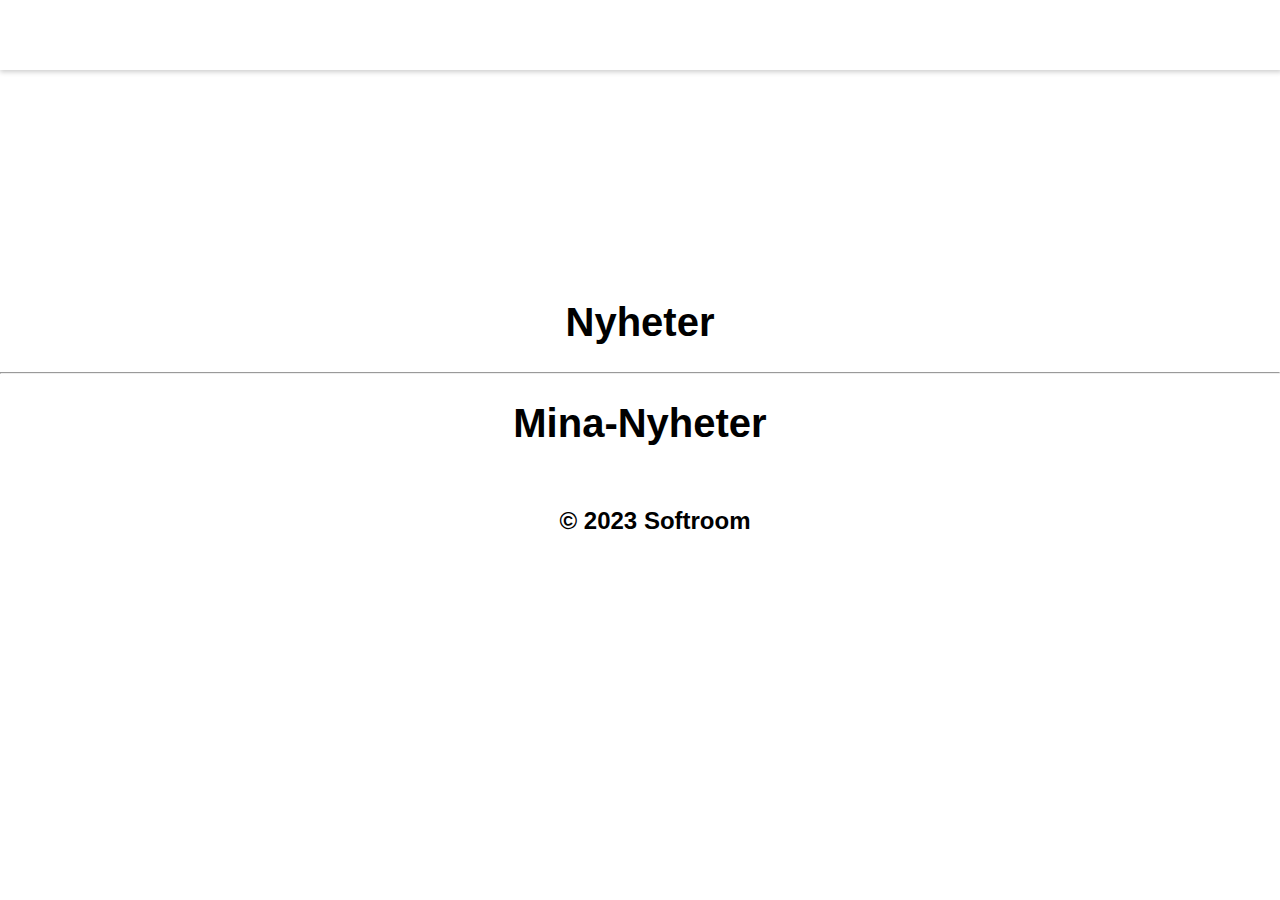
<file: admin/index.html>
<!DOCTYPE html>
<html lang="en">
<head>
    <meta charset="UTF-8">
    <meta name="viewport" content="width=device-width, initial-scale=1.0">
    <title>Softroom Admin</title>
    <link rel="stylesheet" href="https://cdnjs.cloudflare.com/ajax/libs/font-awesome/4.7.0/css/font-awesome.min.css">
    <link rel="stylesheet" href="styles.css">
</head>
<body>
    
<div id="title">
    <h1>Softroom</h1>
</div>


<header>
    <h2 class="heading">Softroom</h2>
    <div class="menu-toggle" onclick="toggleMenu()">&#9776;</div>
</header>

<div class="menu" id="sideMenu">
    <div class="dropdown">
    <a href="#">Startsida</a>
   <a href="#" class="dropdown-link" id="schoolDropdownToggle">Redigera-Skolinformation
        <i class="fa fa-caret-down"></i>
        </a>
      <div class="dropdown-container">
        <a href="#">Redigera-Kontaktlistor</a>
      </div>    
      <a href="#">Registrera-elever</a> 
      <a href="#" class="dropdown-link" id="classDropdownToggle">Skapa-Klasser
        <i class="fa fa-caret-down"></i>
        </a>
      <div class="dropdown-container">
        <a href="#">Redigera-Klasser</a>
      </div>     
      <a href="#" class="dropdown-link" id="scheduleDropdownToggle">Skapa-Scheman
        <i class="fa fa-caret-down"></i>
        </a>
      <div class="dropdown-container">
        <a href="#">Redigera-Scheman</a>
      </div>     
      <a href="#">Skapa-Betyg</a>
 </div>
</div>



<div id="news">
    <h1>Nyheter</h1>
   
    <hr>

    <h1>Mina-Nyheter</h1>
</div>


<footer>
    <h2>&copy; 2023 Softroom</h2>
</footer>

<script>
    /* Loop through all dropdown buttons to toggle between hiding and showing its dropdown content - This allows the user to have multiple dropdowns without any conflict */
    var dropdown = document.getElementsByClassName("dropdown-link");
    var i;
    
    for (i = 0; i < dropdown.length; i++) {
      dropdown[i].addEventListener("click", function() {
        this.classList.toggle("active");
        var dropdownContent = this.nextElementSibling;
        if (dropdownContent.style.display === "block") {
          dropdownContent.style.display = "none";
        } else {
          dropdownContent.style.display = "block";
        }
      });
    }

    // Use classes instead of ids for the JavaScript
    var dropdownLinks = document.querySelectorAll('.dropdown-link');

    dropdownLinks.forEach(function(link) {
        link.addEventListener('click', function() {
            var dropdownContainer = this.nextElementSibling; // Assumes the dropdown is the next element
            var dropdownArrow = this.querySelector('.fa-caret-down');

            dropdownContainer.classList.toggle('show');
            dropdownArrow.classList.toggle('rotate');

            // Force a style recalculation
            void dropdownArrow.offsetWidth;
        });
    });
    </script>


<script src="https://code.jquery.com/jquery-3.6.4.min.js"></script>
<script>
      document.addEventListener("DOMContentLoaded", function() {
    var sideMenu = document.getElementById('sideMenu');
    var header = document.querySelector('header');
    var footer = document.querySelector('footer');

    sideMenu.style.left = "-300px"; // Ensure the initial state is off-screen

    function toggleMenu() {
        sideMenu.style.left = (sideMenu.style.left === "0px") ? "-300px" : "0";
    }

    // Attach the event listener to the toggle button
    var menuToggle = document.querySelector('.menu-toggle');
    menuToggle.addEventListener('click', toggleMenu);

    // Close the menu when clicking outside of it
    document.addEventListener('click', function(event) {
        var isClickInsideMenu = sideMenu.contains(event.target);
        var isClickOnToggle = menuToggle.contains(event.target);

        if (!isClickInsideMenu && !isClickOnToggle) {
            sideMenu.style.left = "-300px";
        }
    });

    // Function to handle scroll event
    function handleScroll() {
        var scrollPosition = window.scrollY;
        if (scrollPosition > 200) { // Change 100 to the desired scroll position
            // Change header and footer properties
            header.style.backdropFilter = 'blur(0px)';
            header.style.backgroundColor = 'black';
        } else {
            // Restore header and footer properties to their default values
            header.style.backdropFilter = 'blur(10px)';
            header.style.backgroundColor = 'initial'; // Restore to default or specify another color
        }
    }

    // Attach the handleScroll function to the scroll event
    window.addEventListener('scroll', handleScroll);
});
  </script>
</body>
</html>
</file>
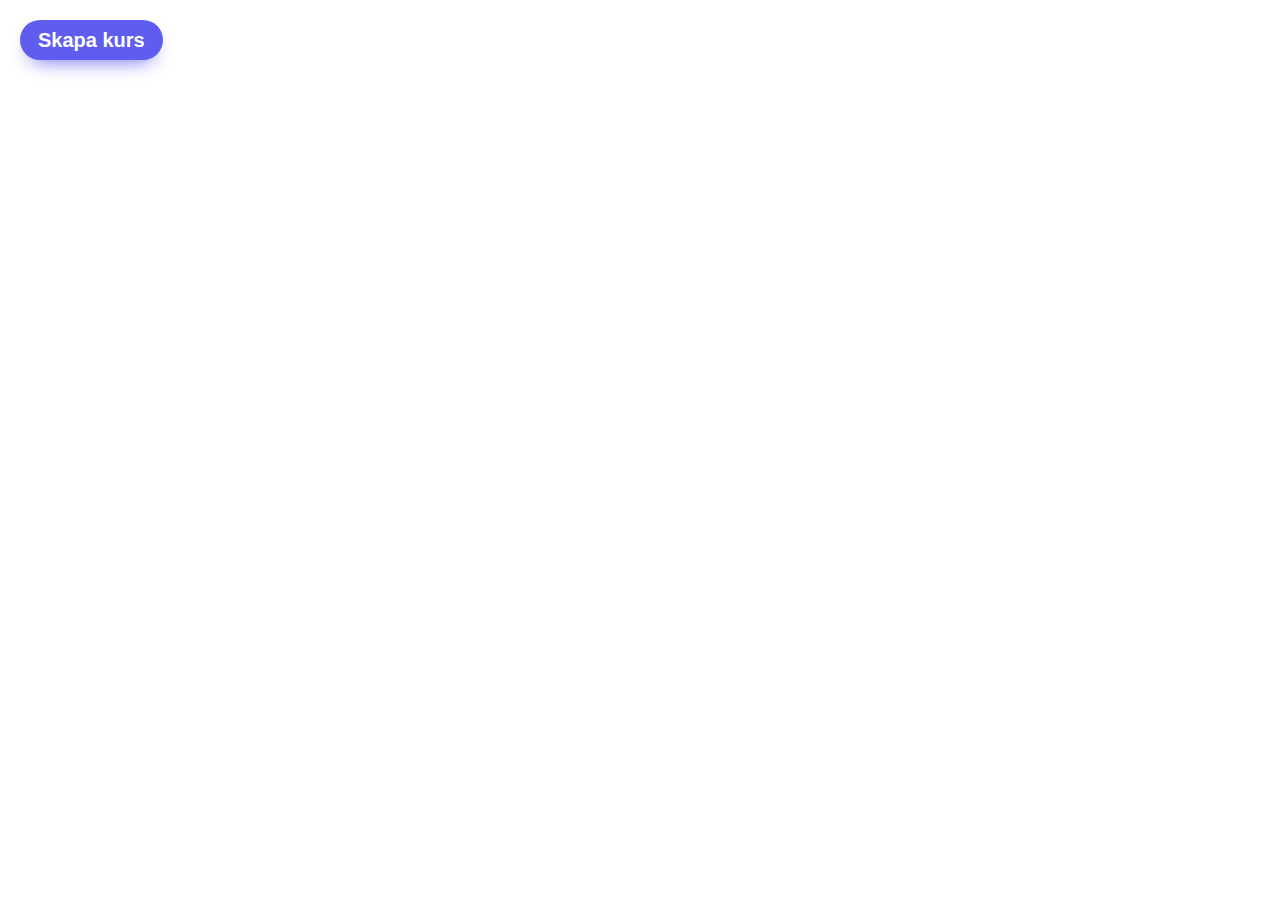
<file: lärare/Skapa-Kurs/index.html>
<!DOCTYPE html>
<html lang="en">
<head>
    <meta charset="UTF-8">
    <meta name="viewport" content="width=device-width, initial-scale=1.0">
    <title>Skapa Kurs</title>
    <style>
        body {
            font-family: Arial, sans-serif;
            margin: 20px;
            overflow-y: auto;
        }

        form {
            max-width: 400px;
            margin: 0 auto;
        }

        .input-container {
            margin-bottom: 15px;
        }
        .input-container textarea{
            max-width: 350px;
            height: auto;
        }
        .antal{
            left:10;
            width: 20%;
            cursor: default;
            padding-bottom: 15px;

        }

        label {
            display: block;
            margin-bottom: 5px;
            margin-left: 5px;
            font-family: Arial, Helvetica, sans-serif;
        }
        .krav{
            align-items: center;
            display: block;
            padding-bottom: 15px;
        }
        input {
            width: 100%;
            padding: 12px;
            box-sizing: border-box;
            border: solid;
            border-width: thin;
            
        }
        textarea{
            max-width: 100%;
            min-width: 350px;
            max-height: 350px;
        }

        button {
            background: #5E5DF0; /* Set the background to transparent */
    border-radius: 999px;
    box-shadow: #5E5DF0 0 10px 20px -10px;
    box-sizing: border-box;
    color: #FFFFFF;
    cursor: pointer;
    font-family: Inter, Helvetica, "Apple Color Emoji", "Segoe UI Emoji", NotoColorEmoji, "Noto Color Emoji", "Segoe UI Symbol", "Android Emoji", EmojiSymbols, -apple-system, system-ui, "Segoe UI", Roboto, "Helvetica Neue", "Noto Sans", sans-serif;
    font-size: 20px;
    font-weight: 700;
    line-height: 24px;
    opacity: 1;
    outline: 0 solid transparent;
    padding: 8px 18px;
    user-select: none;
    -webkit-user-select: none;
    touch-action: manipulation;
    width: fit-content;
    word-break: break-word;
    border: 0;
        }

        /* Modal Styles */
        .modal {
            display: none;
            position: fixed;
            top: 50%;
            left: 50%;
            max-width: 500px;
            transform: translate(-50%, -50%);
            background-color: #fff;
            padding: 20px;
            box-shadow: 0px 0px 10px rgba(0, 0, 0, 0.5);
            z-index: 1;
        }

        .overlay {
            display: none;
            position: fixed;
            top: 0;
            left: 0;
            width: 100%;
            height: 100%;
            background-color: rgba(0, 0, 0, 0.5);
            z-index: 1;
        }
    </style>
</head>
<body>
    <button onclick="openModal()">Skapa kurs</button>

    <!-- Modal and Overlay -->
    <div class="overlay" id="overlay" onclick="closeModal()"></div>
    <div class="modal" id="modal">
        <form action="skapakursbackend.php" method="POST" enctype="multipart/form-data" id="kurs-form">
            <div class="input-container">
                <label for="namn">Namn på kursen</label>
                <input type="text" id="namn" name="namn" required>
            </div>
            <div class="input-container">
                <label for="Email">Email lärare</label>
                <input type="email" id="Email" name="Email" required>
            </div>
            <div class="input-container">
                <label for="picture">Bild</label>
                <input type="text" id="picture" name="picture" required>
            </div>
            <div class="antal">
                <label for="">Antal krav</label>
                <input type="number" id="kunskapskrav-antal" name="antal" min="0" max="7" oninput="checkAntal(this)" required>
            </div>

            <div id="krav" class="krav">

            </div>

            <button type="submit">Lägg till kurs</button>
        </form>
    </div>

    <script>
        function checkAntal(antal){
            console.log(antal.value);
            if(antal.value > 7){
                antal.value = 7;
            }
            if (antal.value < 0){
                antal.value = 0;
            }
            form = document.getElementById("kurs-form");
            kravdiv = document.getElementById("krav");
            arr=kravdiv;

            for(i = kravdiv.childElementCount; i < antal.value; i++){
                var input = document.createElement("textarea");
                input.setAttribute("name", "krav" + i);
                input.className = "input-container";
                input.tagName = "krav" + i;
                kravdiv.appendChild(input);
            }

            while(antal.value < kravdiv.childElementCount){
                kravdiv.removeChild(kravdiv.lastChild);
            }


            console.log(form.children);
        }

        function openModal() {
            document.getElementById("modal").style.display = "block";
            document.getElementById("overlay").style.display = "block";
        }

        function closeModal() {
            document.getElementById("modal").style.display = "none";
            document.getElementById("overlay").style.display = "none";
        }
    </script>
</body>
</html>
</file>
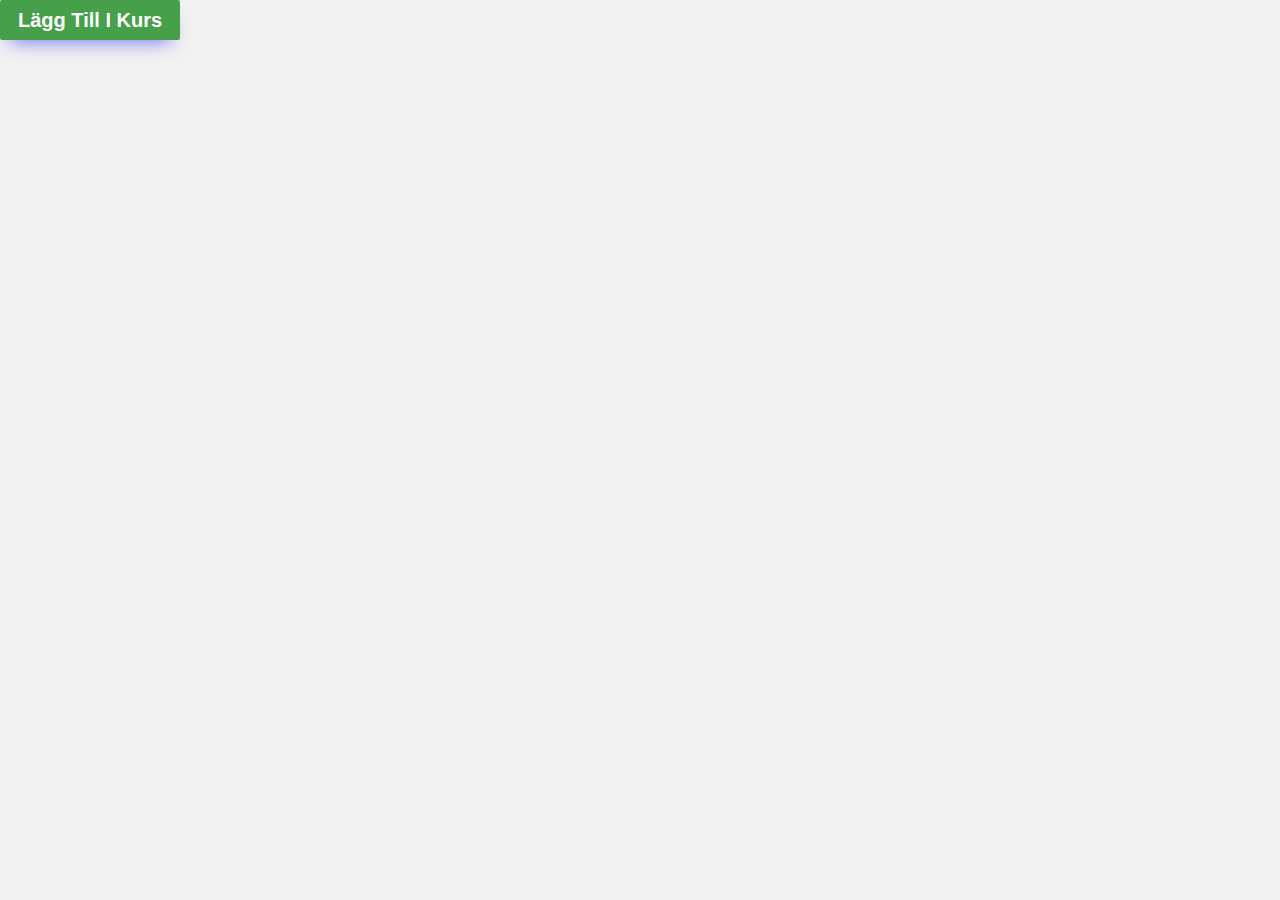
<file: konto-hantering/läggTIllpersonerikurs.html>
<!DOCTYPE html>
<html lang="en">

<head>
    <meta charset="UTF-8">
    <meta name="viewport" content="width=device-width, initial-scale=1.0">
    <link rel="stylesheet" href="läggtillpersoner.css">
    <title>Document</title>
</head>

<body>
    <button id="myBtn">Lägg Till I Kurs</button>

    <div id="myModal" class="modal">
        <div class="modal-content">
            <span class="close">&times;</span>
            
            <!-- Tabs navigation -->
            <div class="tabs">
                <button onclick="openTab('tab1')">lägg till användare</button>
                <button onclick="openTab('tab2')">Hantera användare</button>
                <!-- Add more buttons for additional tabs as needed -->
            </div>
            
            <!-- Tab content -->
            <div id="tab1" class="tab-content">
                <input type="text" id="searchInput" placeholder="Search for a name...">
                <div class="itemsgrid">
                    <div class="table" id="userContainer">
                        <th>Namn</th>
                    </div>
                    <div class="dropdown">
                        <button onclick="myFunction()" class="dropbtn">Klasser</button>
                        <div id="myDropdown" class="dropdown-content">
                        </div>
                    </div>
                </div>
            </div>

            <!-- Add more tab content sections for additional tabs -->
            <div id="tab2" class="tab-content">
            <input type="text" id="searchInput" placeholder="Search for a name...">
                <div class="itemsgrid">
                    <div class="tableUsersInCourse" id="enrolleduserContainer">
                        <th>Namn</th>
                    </div>
            </div>
            
        </div>
    </div>

    <script src="lägg_till_personer_i_kurs.js"></script>
</body>

</html>
</file>
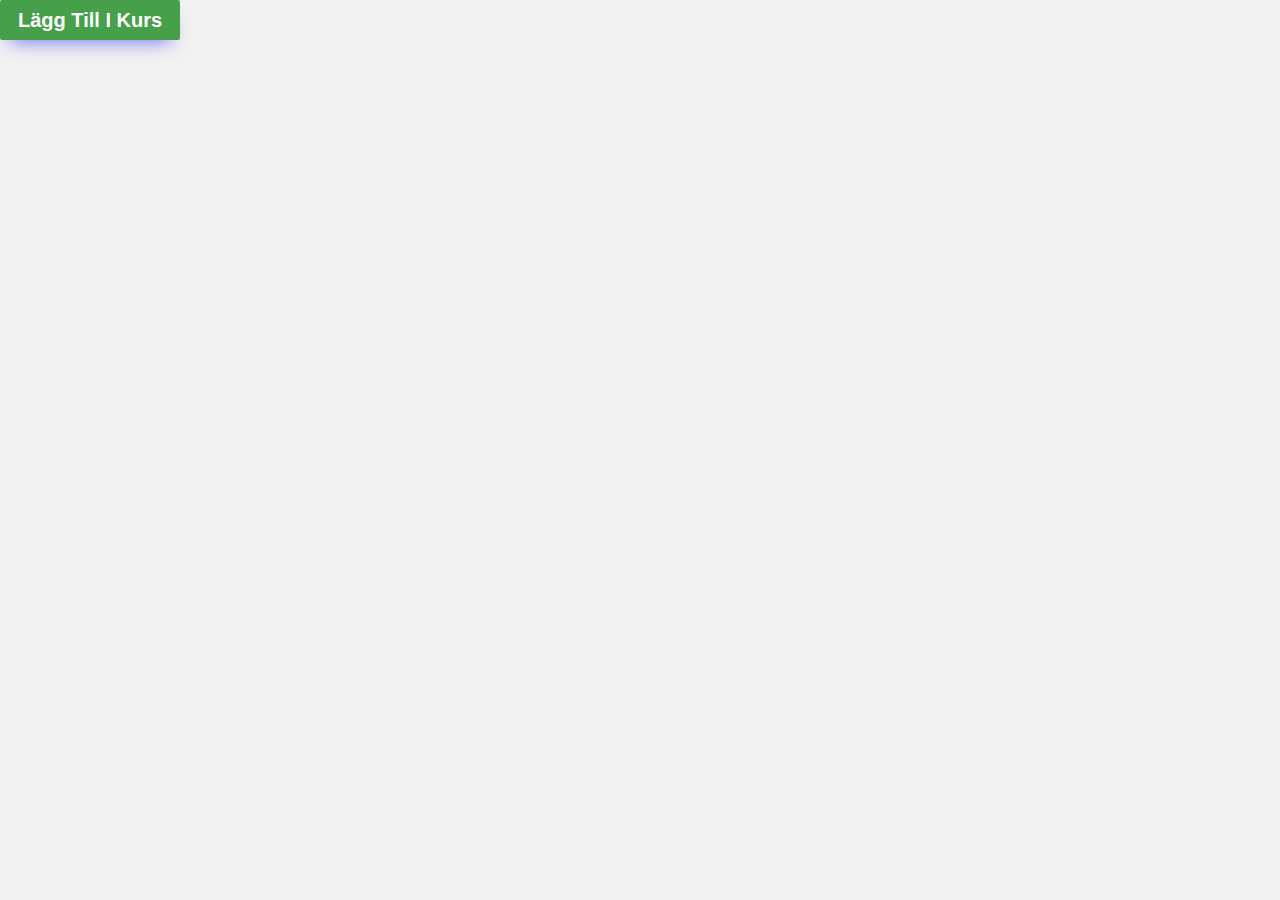
<file: konto-hantering/s.html>
<!DOCTYPE html>
<html lang="en">

<head>
    <meta charset="UTF-8">
    <meta name="viewport" content="width=device-width, initial-scale=1.0">
    <link rel="stylesheet" href="läggtillpersoner.css">
    <title>Document</title>
</head>

<body>
    <button id="myBtn">Lägg Till I Kurs</button>

    <div id="myModal" class="modal">
        <div class="modal-content">
            <span class="close">&times;</span>
            
            <!-- Tabs navigation -->
            <div class="tabs">
                <button onclick="openTab('tab1')">Tab 1</button>
                <button onclick="openTab('tab2')">Tab 2</button>
                <!-- Add more buttons for additional tabs as needed -->
            </div>
            
            <!-- Tab content -->
            <div id="tab1" class="tab-content">
                <input type="text" id="searchInput" placeholder="Search for a name...">
                <div class="itemsgrid">
                    <div class="table" id="userContainer">
                        <th>Namn</th>
                    </div>
                    <div class="dropdown">
                        <button onclick="myFunction()" class="dropbtn">Klasser</button>
                        <div id="myDropdown" class="dropdown-content">
                        </div>
                    </div>
                </div>
            </div>

            <!-- Add more tab content sections for additional tabs -->
            <div id="tab2" class="tab-content">
                <!-- Content for Tab 2 -->
            </div>
            
        </div>
    </div>

    <script src="lägg_till_personer_i_kurs.js"></script>

    <script>
        // JavaScript function to switch between tabs
        function openTab(tabName) {
            var i, tabContent;
            tabContent = document.getElementsByClassName("tab-content");
            for (i = 0; i < tabContent.length; i++) {
                tabContent[i].style.display = "none";
            }
            document.getElementById(tabName).style.display = "block";
        }
    </script>
</body>

</html>
</file>
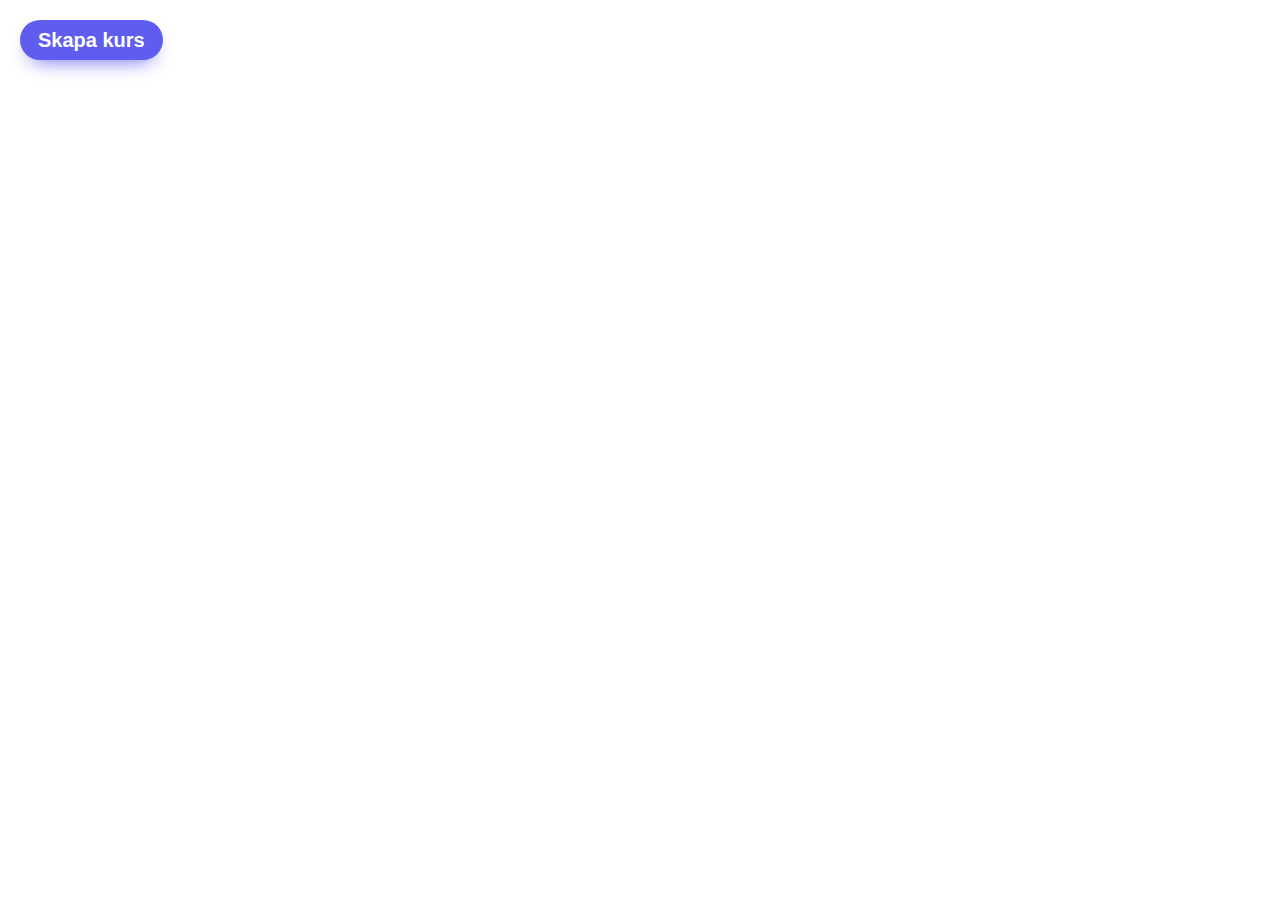
<file: konto-hantering/skapakurs.html>
<!DOCTYPE html>
<html lang="en">

<head>
    <meta charset="UTF-8">
    <meta name="viewport" content="width=device-width, initial-scale=1.0">
    <title>Skapa Kurs</title>
    <style>
        body {
            font-family: Arial, sans-serif;
            margin: 20px;
        }

        form {
            max-width: 400px;
            margin: 0 auto;
        }

        .input-container {
            margin-bottom: 15px;
        }

        label {
            display: block;
            margin-bottom: 5px;
            margin: auto;
            font-weight: bold;
        }

        input {
            width: 100%;
            padding: 12px;
            box-sizing: border-box;
            border: solid;
            border-width: thin;

        }

        button {
            background: #5E5DF0;
            /* Set the background to transparent */
            border-radius: 999px;
            box-shadow: #5E5DF0 0 10px 20px -10px;
            box-sizing: border-box;
            color: #FFFFFF;
            cursor: pointer;
            font-size: 20px;
            font-weight: 700;
            line-height: 24px;
            opacity: 1;
            outline: 0 solid transparent;
            padding: 8px 18px;
            user-select: none;
            -webkit-user-select: none;
            touch-action: manipulation;
            width: fit-content;
            word-break: break-word;
            border: 0;
        }

        /* Modal Styles */
        .modal {
            display: none;
            position: fixed;
            background-color: #fff;
            z-index: 1;
            background-color: #fff;
            margin: auto;
            padding: 20px;
            border-radius: 8px;
            box-shadow: 0 0 10px rgba(0, 0, 0, 0.1);
            
        }

        .overlay {
            display: none;
            position: fixed;
            top: 0;
            left: 0;
            width: 100%;
            height: 100%;
            background-color: rgba(0, 0, 0, 0.5);
            z-index: 1;
        }
    </style>
</head>

<body>
    <button onclick="openModal()">Skapa kurs</button>

    <!-- Modal and Overlay -->
    <div class="overlay" id="overlay" onclick="closeModal()"></div>
    <div class="modal" id="modal">
        <form action="skapakursbackend.php" method="POST" enctype="multipart/form-data">
            <div class="input-container">
                <label for="namn">Namn på kursen</label>
                <input type="text" id="namn" name="namn" required>
            </div>
            <div class="input-container">
                <label for="Email">Email lärare</label>
                <input type="email" id="Email" name="Email" required>
            </div>
            <div class="input-container">
                <label for="picture">Bild</label>
                <input type="text" id="picture" name="picture" required>
            </div>
            <button type="submit">Lägg till kurs</button>
        </form>
    </div>

    <script>
        function openModal() {
            document.getElementById("modal").style.display = "block";
            document.getElementById("overlay").style.display = "block";
        }

        function closeModal() {
            document.getElementById("modal").style.display = "none";
            document.getElementById("overlay").style.display = "none";
        }
    </script>
</body>

</html>
</file>
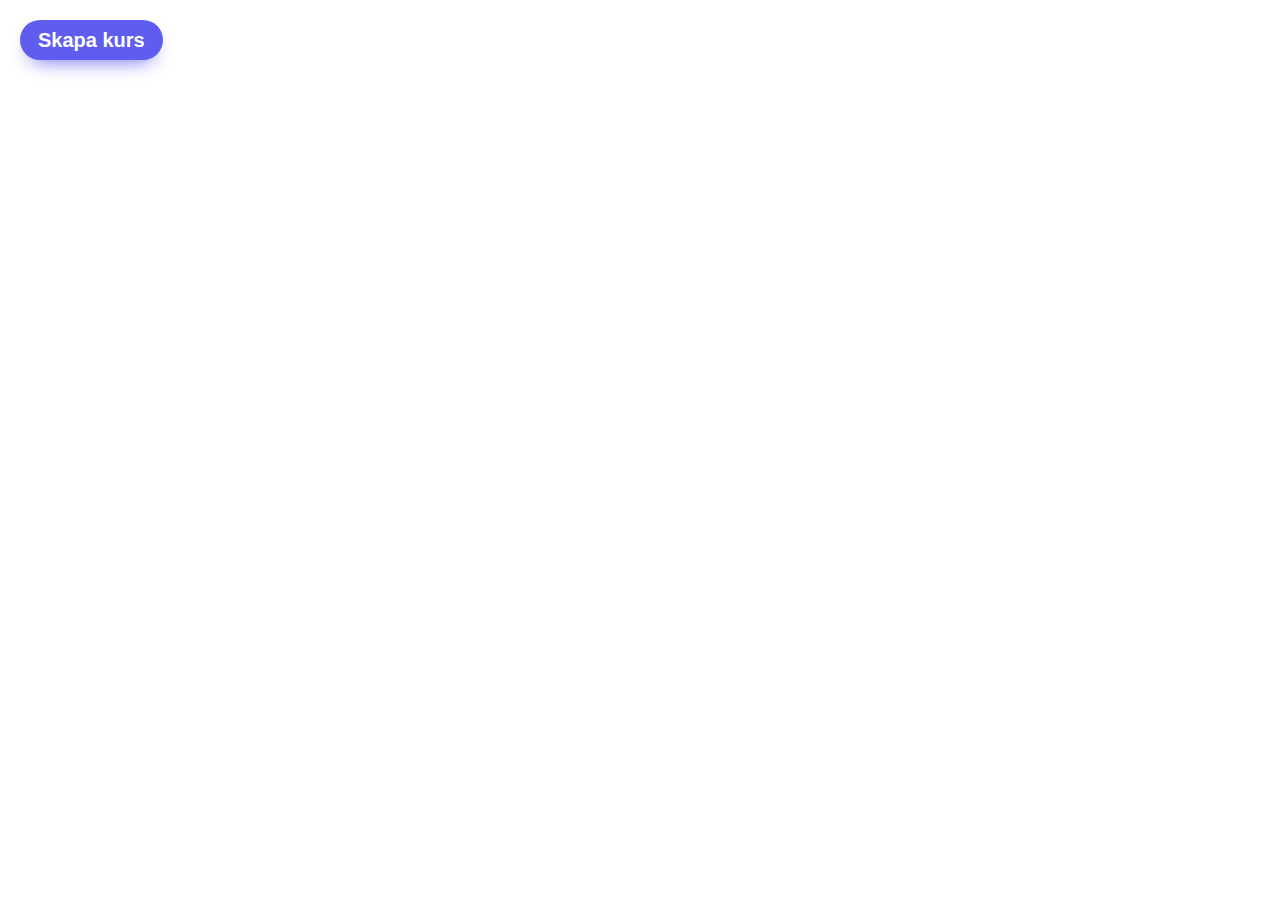
<file: konto-hantering/skapakurs2.html>
<!DOCTYPE html>
<html lang="en">
<head>
    <meta charset="UTF-8">
    <meta name="viewport" content="width=device-width, initial-scale=1.0">
    <title>Skapa Kurs</title>
    <style>
        body {
            font-family: Arial, sans-serif;
            margin: 20px;
            overflow-y: auto;
        }

        form {
            max-width: 400px;
            margin: 0 auto;
        }

        .input-container {
            margin-bottom: 15px;
        }
        .input-container textarea{
            max-width: 350px;
            height: auto;
        }
        .antal{
            left:10;
            width: 20%;
            cursor: default;
            padding-bottom: 15px;

        }

        label {
            display: block;
            margin-bottom: 5px;
            margin-left: 5px;
            font-family: Arial, Helvetica, sans-serif;
        }
        .krav{
            align-items: center;
            display: block;
            padding-bottom: 15px;
        }
        input {
            width: 100%;
            padding: 12px;
            box-sizing: border-box;
            border: solid;
            border-width: thin;
            
        }
        textarea{
            max-width: 100%;
            min-width: 350px;
            max-height: 350px;
        }

        button {
            background: #5E5DF0; /* Set the background to transparent */
    border-radius: 999px;
    box-shadow: #5E5DF0 0 10px 20px -10px;
    box-sizing: border-box;
    color: #FFFFFF;
    cursor: pointer;
    font-family: Inter, Helvetica, "Apple Color Emoji", "Segoe UI Emoji", NotoColorEmoji, "Noto Color Emoji", "Segoe UI Symbol", "Android Emoji", EmojiSymbols, -apple-system, system-ui, "Segoe UI", Roboto, "Helvetica Neue", "Noto Sans", sans-serif;
    font-size: 20px;
    font-weight: 700;
    line-height: 24px;
    opacity: 1;
    outline: 0 solid transparent;
    padding: 8px 18px;
    user-select: none;
    -webkit-user-select: none;
    touch-action: manipulation;
    width: fit-content;
    word-break: break-word;
    border: 0;
        }

        /* Modal Styles */
        .modal {
            display: none;
            position: fixed;
            top: 50%;
            left: 50%;
            max-width: 500px;
            transform: translate(-50%, -50%);
            background-color: #fff;
            padding: 20px;
            box-shadow: 0px 0px 10px rgba(0, 0, 0, 0.5);
            z-index: 1;
        }

        .overlay {
            display: none;
            position: fixed;
            top: 0;
            left: 0;
            width: 100%;
            height: 100%;
            background-color: rgba(0, 0, 0, 0.5);
            z-index: 1;
        }
    </style>
</head>
<body>
    <button onclick="openModal()">Skapa kurs</button>

    <!-- Modal and Overlay -->
    <div class="overlay" id="overlay" onclick="closeModal()"></div>
    <div class="modal" id="modal">
        <form action="test.php" method="POST" enctype="multipart/form-data" id="kurs-form">
            <div class="input-container">
                <label for="namn">Namn på kursen</label>
                <input type="text" id="namn" name="namn" required>
            </div>
            <div class="input-container">
                <label for="Email">Email lärare</label>
                <input type="email" id="Email" name="Email" required>
            </div>
            <div class="input-container">
                <label for="picture">Bild</label>
                <input type="text" id="picture" name="picture" required>
            </div>
            <div class="antal">
                <label for="">Antal krav</label>
                <input type="number" id="kunskapskrav-antal" name="antal" min="0" max="7" oninput="checkAntal(this)" required>
            </div>

            <div id="krav" class="krav">

            </div>

            <button type="submit">Lägg till kurs</button>
        </form>
    </div>

    <script>
        function checkAntal(antal){
            console.log(antal.value);
            if(antal.value > 7){
                antal.value = 7;
            }
            if (antal.value < 0){
                antal.value = 0;
            }
            form = document.getElementById("kurs-form");
            kravdiv = document.getElementById("krav");
            arr=kravdiv;

            for(i = kravdiv.childElementCount; i < antal.value; i++){
                var input = document.createElement("textarea");
                input.setAttribute("name", "krav" + i);
                input.className = "input-container";
                input.tagName = "krav" + i;
                kravdiv.appendChild(input);
            }

            while(antal.value < kravdiv.childElementCount){
                kravdiv.removeChild(kravdiv.lastChild);
            }


            console.log(form.children);
        }

        function openModal() {
            document.getElementById("modal").style.display = "block";
            document.getElementById("overlay").style.display = "block";
        }

        function closeModal() {
            document.getElementById("modal").style.display = "none";
            document.getElementById("overlay").style.display = "none";
        }
    </script>
</body>
</html>
</file>
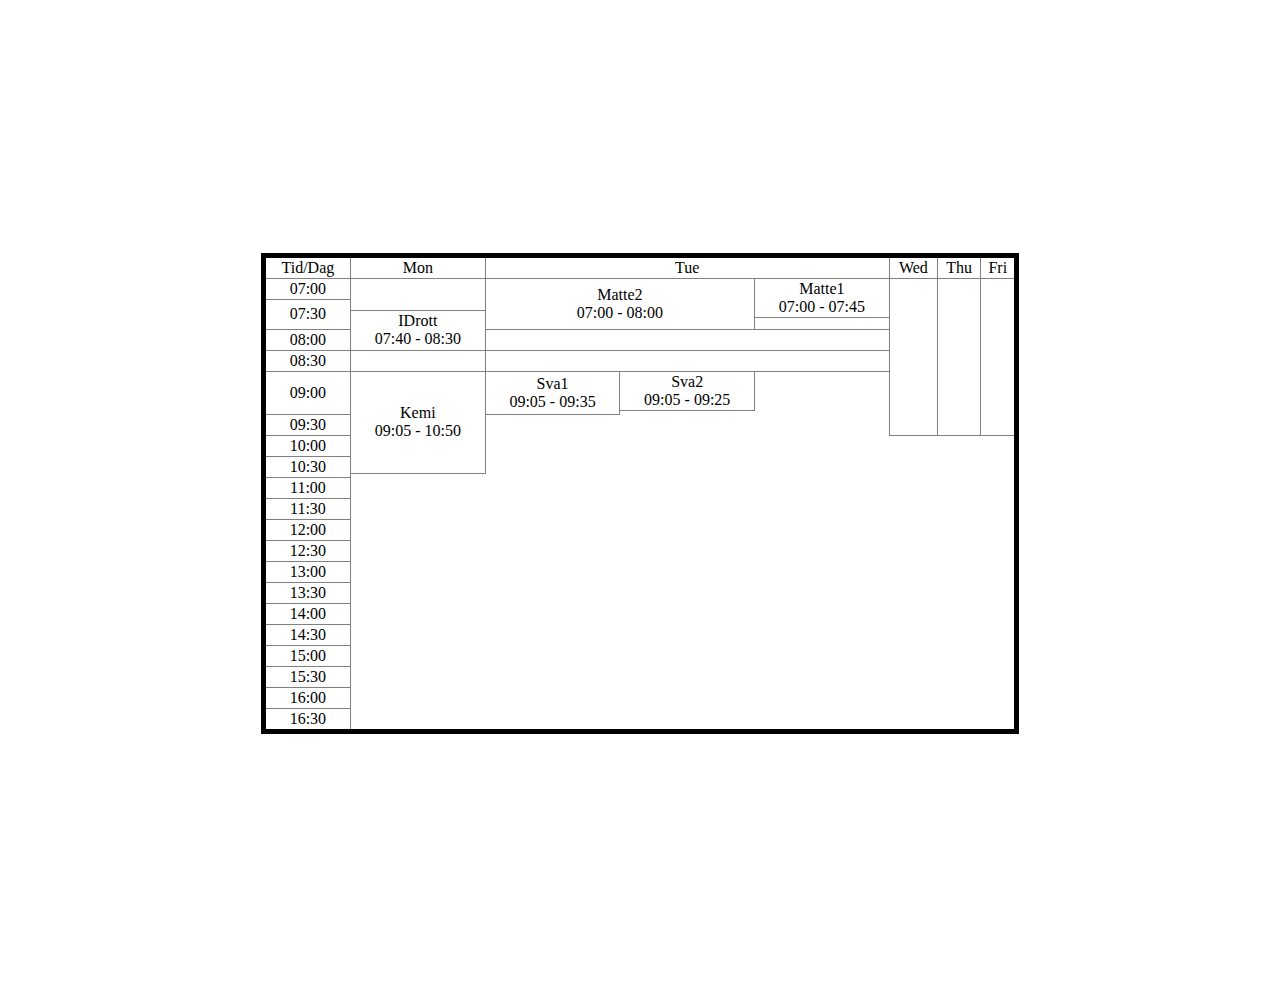
<file: _deprecated/Schema/Schema.html>
<!DOCTYPE html>
<html lang="en">
<head>

    <!-- <tr><td colspan=2></td><td colspan=3></td><td colspan=1></td><td colspan=2></td><td colspan=3></td></tr> för lektioner -->

    <meta charset="UTF-8">
    <meta name="viewport" content="width=device-width, initial-scale=1.0">
    <title>Softroom - Schema</title>
    <link rel="stylesheet" href="../localStyles/schedule_style.css">
</head>
<body>
    <div class="Content">

        <table class="schema">
            <tr class="dateAndTime">
                <td class="weekday">Tid/Dag</td> 
                <td class="weekday" colspan= 2>Mon</td>
                <td class="weekday" colspan= 3>Tue</td>
                <td class="weekday" colspan = 1>Wed</td>
                <td class="weekday" colspan = 2>Thu</td>
                <td class="weekday" colspan = 3>Fri</td>
            </tr>
            <tr><td colspan= 1 rowspan= 6>07:00</td> <td rowspan= 8 colspan= 2>&#32;</td><td colspan = 2 rowspan= 12>Matte2 <br> 07:00 - 08:00</td><td colspan= 1 rowspan= 9>Matte1 <br> 07:00 - 07:45</td><td colspan = 1 rowspan= 36>&#32;</td><td colspan = 2 rowspan= 36>&#32;</td><td colspan = 3 rowspan= 36>&#32;</td></tr>
            <tr class="emptyRow"></tr>
            <tr class="emptyRow"></tr>
            <tr class="emptyRow"></tr>
            <tr class="emptyRow"></tr>
            <tr class="emptyRow"></tr>

            <tr><td colspan= 1 rowspan= 6>07:30</td></tr>
            <tr class="emptyRow"></tr>
            <tr><td colspan = 2 rowspan= 10>IDrott <br>07:40 - 08:30</td></tr>
            <tr class="emptyRow"><td colspan= 1 rowspan= 3></td></tr>
            <tr class="emptyRow"></tr>
            <tr class="emptyRow"></tr>
            <tr><td colspan= 1 rowspan= 6>08:00</td><td colspan = 3 rowspan = 6>&#32;</td></tr>
            <tr class="emptyRow"></tr>
            <tr class="emptyRow"></tr>
            <tr class="emptyRow"></tr>
            <tr class="emptyRow"></tr>
            <tr class="emptyRow"></tr>
            <tr><td colspan= 1 rowspan = 6>08:30</td><td colspan=2 rowspan = 6>&#32;</td><td colspan=3 rowspan=6>&#32;</td></tr>
            <tr class="emptyRow"></tr>
            <tr class="emptyRow"></tr>
            <tr class="emptyRow"></tr>
            <tr class="emptyRow"></tr>
            <tr class="emptyRow"></tr>
            <tr><td colspan=1 rowspan= 6>09:00</td></tr>
            <tr><td colspan=2 rowspan= 22>Kemi <br> 09:05 - 10:50</td><td colspan=1 rowspan=6>Sva1 <br> 09:05 - 09:35</td><td colspan=1 rowspan= 4>Sva2 <br> 09:05 - 09:25</td></tr>
            <tr class="emptyRow"></tr>
            <tr class="emptyRow"></tr>
            <tr class="emptyRow"></tr>
            <tr class="emptyRow"></tr>
            <tr><td colspan= 1 rowspan= 6>09:30</td></tr>
            <tr class="emptyRow"></tr>
            <tr class="emptyRow"></tr>
            <tr class="emptyRow"></tr>
            <tr class="emptyRow"></tr>
            <tr class="emptyRow"></tr>
            <tr><td colspan= 1 rowspan= 6>10:00</td></tr>
            <tr class="emptyRow"></tr>
            <tr class="emptyRow"></tr>
            <tr class="emptyRow"></tr>
            <tr class="emptyRow"></tr>
            <tr class="emptyRow"></tr>
            <tr><td colspan= 1 rowspan= 6>10:30</td></tr>
            <tr class="emptyRow"></tr>
            <tr class="emptyRow"></tr>
            <tr class="emptyRow"></tr>
            <tr class="emptyRow"></tr>
            <tr class="emptyRow"></tr>
            <tr><td colspan= 1 rowspan= 6>11:00</td></tr>
            <tr class="emptyRow"></tr>
            <tr class="emptyRow"></tr>
            <tr class="emptyRow"></tr>
            <tr class="emptyRow"></tr>
            <tr class="emptyRow"></tr>
            <tr><td colspan= 1 rowspan= 6>11:30</td></tr>
            <tr class="emptyRow"></tr>
            <tr class="emptyRow"></tr>
            <tr class="emptyRow"></tr>
            <tr class="emptyRow"></tr>
            <tr class="emptyRow"></tr>
            <tr><td colspan= 1 rowspan= 6>12:00</td></tr>
            <tr class="emptyRow"></tr>
            <tr class="emptyRow"></tr>
            <tr class="emptyRow"></tr>
            <tr class="emptyRow"></tr>
            <tr class="emptyRow"></tr>
            <tr><td colspan= 1 rowspan= 6>12:30</td></tr>
            <tr class="emptyRow"></tr>
            <tr class="emptyRow"></tr>
            <tr class="emptyRow"></tr>
            <tr class="emptyRow"></tr>
            <tr class="emptyRow"></tr>
            <tr><td colspan= 1 rowspan= 6>13:00</td></tr>
            <tr class="emptyRow"></tr>
            <tr class="emptyRow"></tr>
            <tr class="emptyRow"></tr>
            <tr class="emptyRow"></tr>
            <tr class="emptyRow"></tr>
            <tr><td colspan= 1 rowspan= 6>13:30</td></tr>
            <tr class="emptyRow"></tr>
            <tr class="emptyRow"></tr>
            <tr class="emptyRow"></tr>
            <tr class="emptyRow"></tr>
            <tr class="emptyRow"></tr>
            <tr><td colspan= 1 rowspan= 6>14:00</td></tr>
            <tr class="emptyRow"></tr>
            <tr class="emptyRow"></tr>
            <tr class="emptyRow"></tr>
            <tr class="emptyRow"></tr>
            <tr class="emptyRow"></tr>
            <tr><td colspan= 1 rowspan= 6>14:30</td></tr>
            <tr class="emptyRow"></tr>
            <tr class="emptyRow"></tr>
            <tr class="emptyRow"></tr>
            <tr class="emptyRow"></tr>
            <tr class="emptyRow"></tr>
            <tr><td colspan= 1 rowspan= 6>15:00</td></tr>
            <tr class="emptyRow"></tr>
            <tr class="emptyRow"></tr>
            <tr class="emptyRow"></tr>
            <tr class="emptyRow"></tr>
            <tr class="emptyRow"></tr>
            <tr><td colspan= 1 rowspan= 6>15:30</td></tr>
            <tr class="emptyRow"></tr>
            <tr class="emptyRow"></tr>
            <tr class="emptyRow"></tr>
            <tr class="emptyRow"></tr>
            <tr class="emptyRow"></tr>
            <tr><td colspan= 1 rowspan= 6>16:00</td></tr>
            <tr class="emptyRow"></tr>
            <tr class="emptyRow"></tr>
            <tr class="emptyRow"></tr>
            <tr class="emptyRow"></tr>
            <tr class="emptyRow"></tr>
            <tr><td colspan= 1 rowspan= 6>16:30</td></tr>
            <tr class="emptyRow"></tr>
            <tr class="emptyRow"></tr>
            <tr class="emptyRow"></tr>
            <tr class="emptyRow"></tr>
            <tr class="emptyRow"></tr>
        </table>
    </div>
    
</body>
</html>
</file>
<file: admin/styles.css>
body {
    margin: 0;
    padding: 0;
    font-family: Arial, sans-serif;
    transition: background-color 0.3s ease;

}

#title {
    position: relative;
    text-align: center;
    color: white; /* Set text color to white or any color that contrasts with the image */
    background: url('https://gymnasieforumkarlstad.se/wp-content/uploads/2021/10/cover-phone-nti.jpg') center/cover no-repeat;
    height: 250px; /* Set the desired height for the header */
    margin-bottom: 50px; /* Add margin to create space between the header and the content below */
    display: flex;
    align-items: center;
    justify-content: center;
}

#title h1 {
    margin: 0;
    font-size: 60px;
}


#news  {
    text-align: center;
    font-size: 20px;
}

.image-container {
    display: flex;
    flex-wrap: wrap; /* Allow images to wrap to the next line on small screens */
    justify-content: space-around; /* Adjust the spacing between images */
    margin: 20px 0; /* Add margin to create space between images and other content */
}



.image-container img {
    max-width: 100%; /* Set the maximum width for each image to 100% of the container */
    height: 300px; /* Set a specific height for all images */
    object-fit: cover; /* Maintain the aspect ratio and cover the specified height */
    margin-right: 0px; /* Adjust the margin between images */
}

.image-item p {
    margin: 1; /* Remove default margin for better alignment */
}

.schedule-container {
    text-align: center;
    margin-top: 100px;
}




/* Header, footer, Navbar  */

header {
    backdrop-filter: blur(10px); /* Apply a blur effect */
    position: fixed;
    top: 0;
    left: 0;
    width: 100%;
    z-index: 1000;
    padding: 1px; /* Increase the padding for a thicker header */
    box-shadow: 0px 2px 5px rgba(0, 0, 0, 0.2); /* Add a subtle shadow */
    transition: backdrop-filter 0.3s ease, background-color 0.3s ease;

}

footer {
            background: url('https://wallpapers.com/images/featured/background-mhdoyguhq3skloxt.jpg') center/cover no-repeat;
            color: black;
            text-align: center;
            padding: 15px;
            bottom: 0;
            width: 100%;

        }

.menu-toggle {
            cursor: pointer;
            font-size: 24px;
            position: fixed;
            top: 17px;
            left: 25px;
            color: white;
        }

.menu {
            display: flex;
            flex-wrap: wrap;
            position: fixed;
            top: 70px;
            left: -300px; /* Initial position off-screen */
            width: 300px;
            height: 100%;
            background-color: rgba(1, 1, 1, 1); /* Semi-transparent white background */
            transition: left 0.3s ease;
            z-index: 999;
            overflow-y: auto;
        }

.menu a {
            display: block;
            margin: 5px;
            padding: 20px;
            text-decoration: none;
            color: #ffffff; /* Link color */
            transition: background-color 0.3s ease;
        }

.menu a:hover {
            background-color: rgba(0, 0, 0, 0.1); /* Semi-transparent black background on hover */
            color: magenta
        }

.menu-toggle:hover {
            background-color: rgba(0, 0, 0, 0.1); /* Semi-transparent black background on hover */
        }

.heading{
            padding-left: 60px;  
            color: white;
        }

header.scroll {
            background-color: black;
            backdrop-filter: blur(0px);
        }

        .menu a, .dropdown-link {
            padding: 6px 8px 6px 16px;
            text-decoration: none;
            font-size: 20px;
            color: #818181;
            display: block;
            border: none;
            background: none;
            width: 100%;
            text-align: left;
            cursor: pointer;
            outline: none;
            color: white;
          }
          
          .active {
            background-color: green;
            color: white;
          }
          
          /* Dropdown container (hidden by default). Optional: add a lighter background color and some left padding to change the design of the dropdown content */
          .dropdown-container {
            display: none;
            padding-left: 50px;
          }
          
          /* Optional: Style the caret down icon */
          .fa-caret-down {
            float: left;
            padding-right: 12px;
          }

          .rotate {
            transform: rotate(-180deg);
            transition: transform 0.3s ease; /* Add a smooth transition effect */
        }
</file>
<file: konto-hantering/läggtillpersoner.css>
/* Global Styles */
body {
  font-family: Arial, sans-serif;
  margin: 0;
  padding: 0;
  background-color: #f2f2f2;
}

button, input[type="button"] {
    background: #5E5DF0;
    border-radius: 2px;
    box-shadow: #5E5DF0 0 10px 20px -10px;
    box-sizing: border-box;
    color: #FFFFFF;
    cursor: pointer;
    font-size: 20px;
    font-weight: 700;
    line-height: 24px;
    opacity: 1;
    outline: 0 solid transparent;
    padding: 8px 18px;
    user-select: none;
    -webkit-user-select: none;
    touch-action: manipulation;
    width: fit-content;
    word-break: break-word;
    border: 0;
}

button:hover, button:focus, input[type="button"]:hover, input[type="button"]:focus {
  background-color: #45a049;
}

td {
  border: 1px solid #ddd;
  padding: 8px;
}

.dropbtn {
  background-color: #3498DB;
  color: white;
  padding: 16px;
  font-size: 16px;
  border: none;
  cursor: pointer;
}

.dropbtn:hover, .dropbtn:focus {
  background-color: #2980B9;
}

.dropdown {
  position: relative;
  display: inline-block;
}

.dropdown-content {
  display: none;
  position: absolute;
  background-color: #f1f1f1;
  min-width: 160px;
  box-shadow: 0px 8px 16px 0px rgba(0, 0, 0, 0.2);
  z-index: 1;
}

.dropdown-content a {
  color: black;
  padding: 12px 16px;
  text-decoration: none;
  display: block;
}

.dropdown-content a:hover {
  background-color: #ddd;
}

.dropdown:hover .dropdown-content {
  display: block;
}

.dropdown-content {
  transition: display 0.3s ease-in-out;
}

/* Modal Styles */
.modal {
  display: none;
  position: fixed;
  z-index: 1;
  left: 0;
  top: 0;
  width: 100%;
  height: 100%;
  overflow: auto;
  background-color: rgba(0, 0, 0, 0.4);
}

.modal-content {
  background-color: #fefefe;
  margin: auto;
  padding: 20px;
  border: 1px solid #888;
  width: 80%;
  height: 25%;
  overflow: scroll;
}

/* Close Button Styles */
.close {
  color: #aaaaaa;
  float: right;
  font-size: 28px;
  font-weight: bold;
}

.close:hover, .close:focus {
  color: #000;
  text-decoration: none;
  cursor: pointer;
}


.itemsgrid{
    display: grid;
    grid-template-columns: repeat(3, 1fr); /* Three columns in the grid */
    gap: 10px; 
}

    .user-row {
        border: 1px solid #ccc; 
        padding: 10px; 
        display: flex;
        flex-direction: row;
        justify-content: space-around;
        align-items: center; 
    }

    .user-name {
        font-weight: bold;
    }

    .user-button {
        margin-top: 10px;
    }
    #searchInput {
        padding: 10px;
        font-size: 16px;
        border: 1px solid #ccc;
        border-radius: 5px;
        width: 300px; /* Adjust the width as needed */
        margin: 10px; /* Adjust the margin as needed */
      }
      
      #searchInput::placeholder {
        color: #999;
      }
</file>
<file: _deprecated/localStyles/schedule_style.css>
/*contains Schedule style*/

.schema{
    border: 5px solid black;
    padding:0;
    margin:20%;
    border-collapse:collapse;
    width:60%
}

tr{
    
    margin:auto;
    
}

td{
    border: 1px solid gray;
    padding:none;
    margin:none;
    height:2px;
    text-align: center;
}

td:hover{
    background-color: gray;
    
}

.weekday{
    width:auto;
}

.emptyRow{
    height:4px;
    
}
</file>
